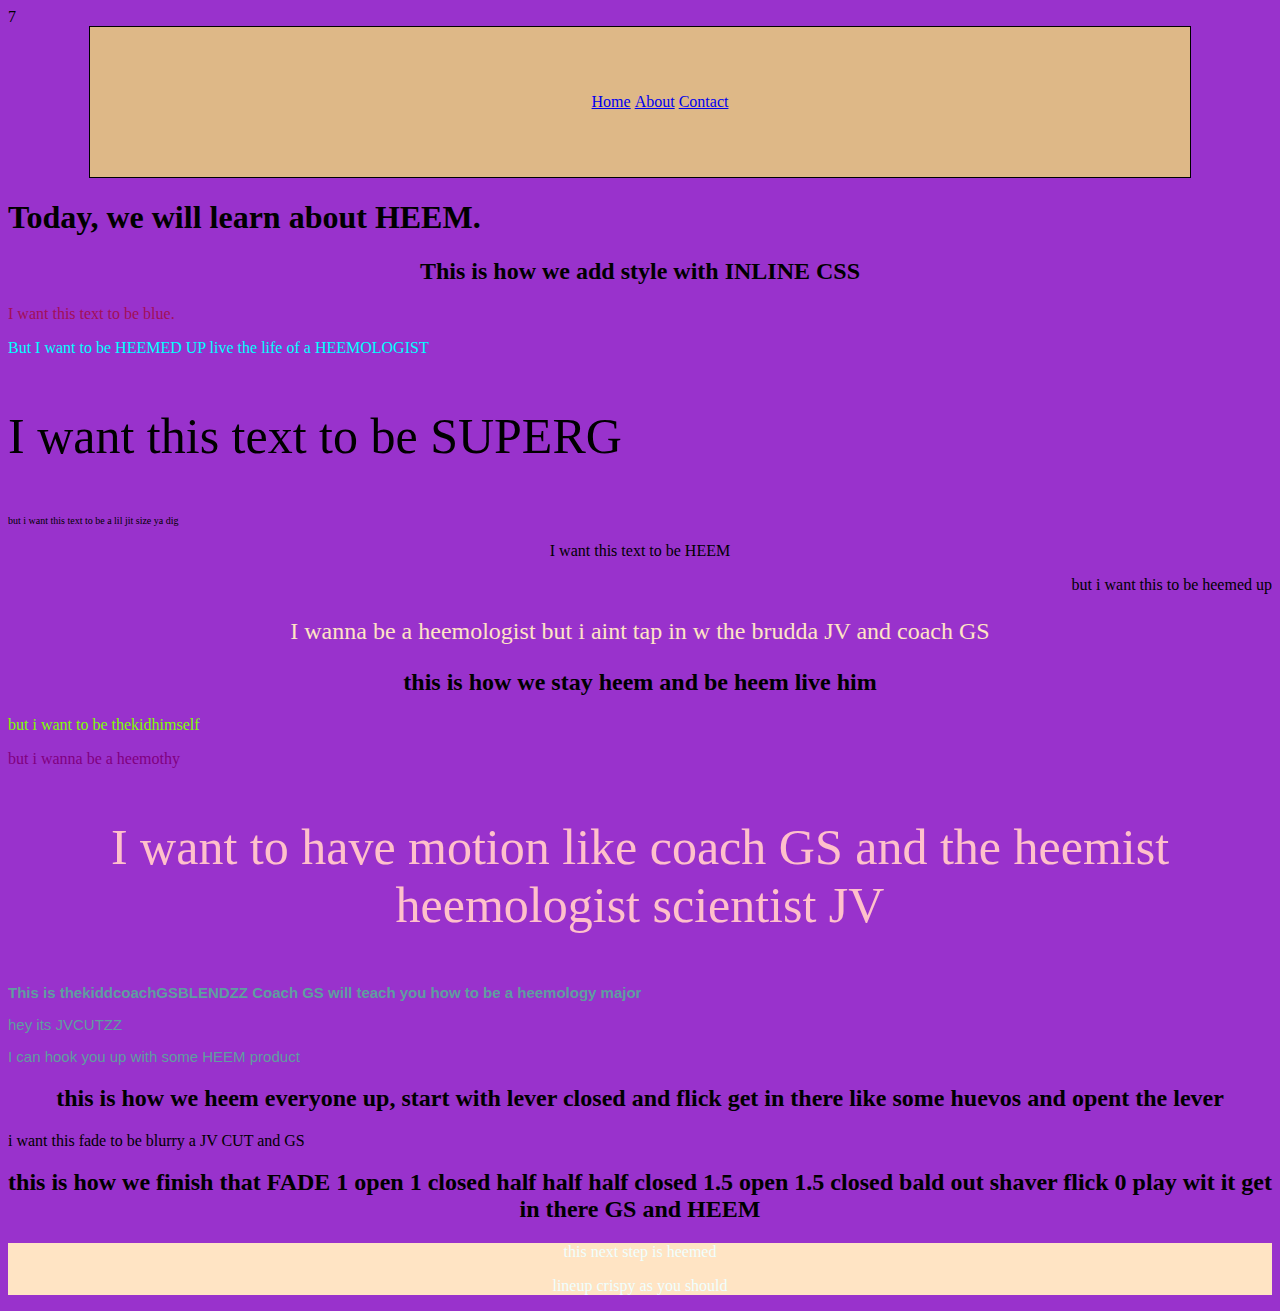
<file: css_demo/index.html>
<!DOCTYPE html>
<html lang="en">
<head>
    <meta charset="UTF-8">
    <meta name="viewport" content="width=device-width, initial-scale=1.0">
    <title>CSS Demo GS</title>
    7
    <link rel="stylesheet" href="css/style.css">
    <style>
        #green-text {
            color:chartreuse;
        }
        #purple-text {
            color:purple;
        }
        #multi-text {
            color:pink;
            text-align: center;
            font-size: 50px;
        }
        h2 {
text-align:center;
        }
        .multi-line {
            font-size: 15px;
            color:cadetblue;
            font-family: 'Lucida Sans', 'Lucida Sans Regular', 'Lucida Grande', 'Lucida Sans Unicode', Geneva, Verdana, sans-serif;
        }
    </style>
</head>

<body>
    <div class="container">
        <ul class="nav">
            <li><a href="index.html">Home</a></li>
            <li><a href="about.html">About</a></li>
            <li><a href="contact.html">Contact</a></li>
        </ul>
    </div>
    
   
    <h1>Today, we will learn about HEEM.</h1>
    <h2>This is how we add style with INLINE CSS</h2>
    <p style="color:rgb(162, 15, 88);">I want this text to be blue.</p>
    <p style="color:aqua;">But I want to be HEEMED UP live the life of a HEEMOLOGIST</p>
    <p style="font-size: 50px;">I want this text to be SUPERG </p>
    <p style="font-size: 10px;">but i want this text to be a lil jit size ya dig</p>
    <p style="text-align: center"> I want this text to be HEEM</p>

    <p style="text-align: right;" >but i want this to be heemed up</p>
    <p style="color:bisque; font-size: 24px; text-align: center;" >I wanna be a heemologist but i aint tap in w the brudda JV and coach GS</p>
    <h2> this is how we stay heem and be heem live him</h2>
    <p id="green-text" > but i want to be thekidhimself</p>
    <p id="purple-text" >but i wanna be a heemothy</p>
<p id="multi-text">I want to have motion like coach GS and the heemist heemologist scientist JV</p>
<h3 class="multi-line">This is thekiddcoachGSBLENDZZ Coach GS will teach you how to be a heemology major</h3>
<p class="multi-line">hey its JVCUTZZ</p>
<p class="multi-line">I can hook you up with some HEEM product</p>

<h2>this is how we heem everyone up, start with lever closed and flick get in there like some huevos and opent the lever</h2>
<p id="baby-blue-text">i want this fade to be blurry a JV CUT and GS</p>
<h2>this is how we finish that FADE 1 open 1 closed half half half closed 1.5 open 1.5 closed bald out shaver flick 0 play wit it get in there GS and HEEM</h2>
<div class="copy">
    <p>this next step is heemed</p>

    <p> lineup crispy as you should</p>
</div>
</body>
</html>
</file>
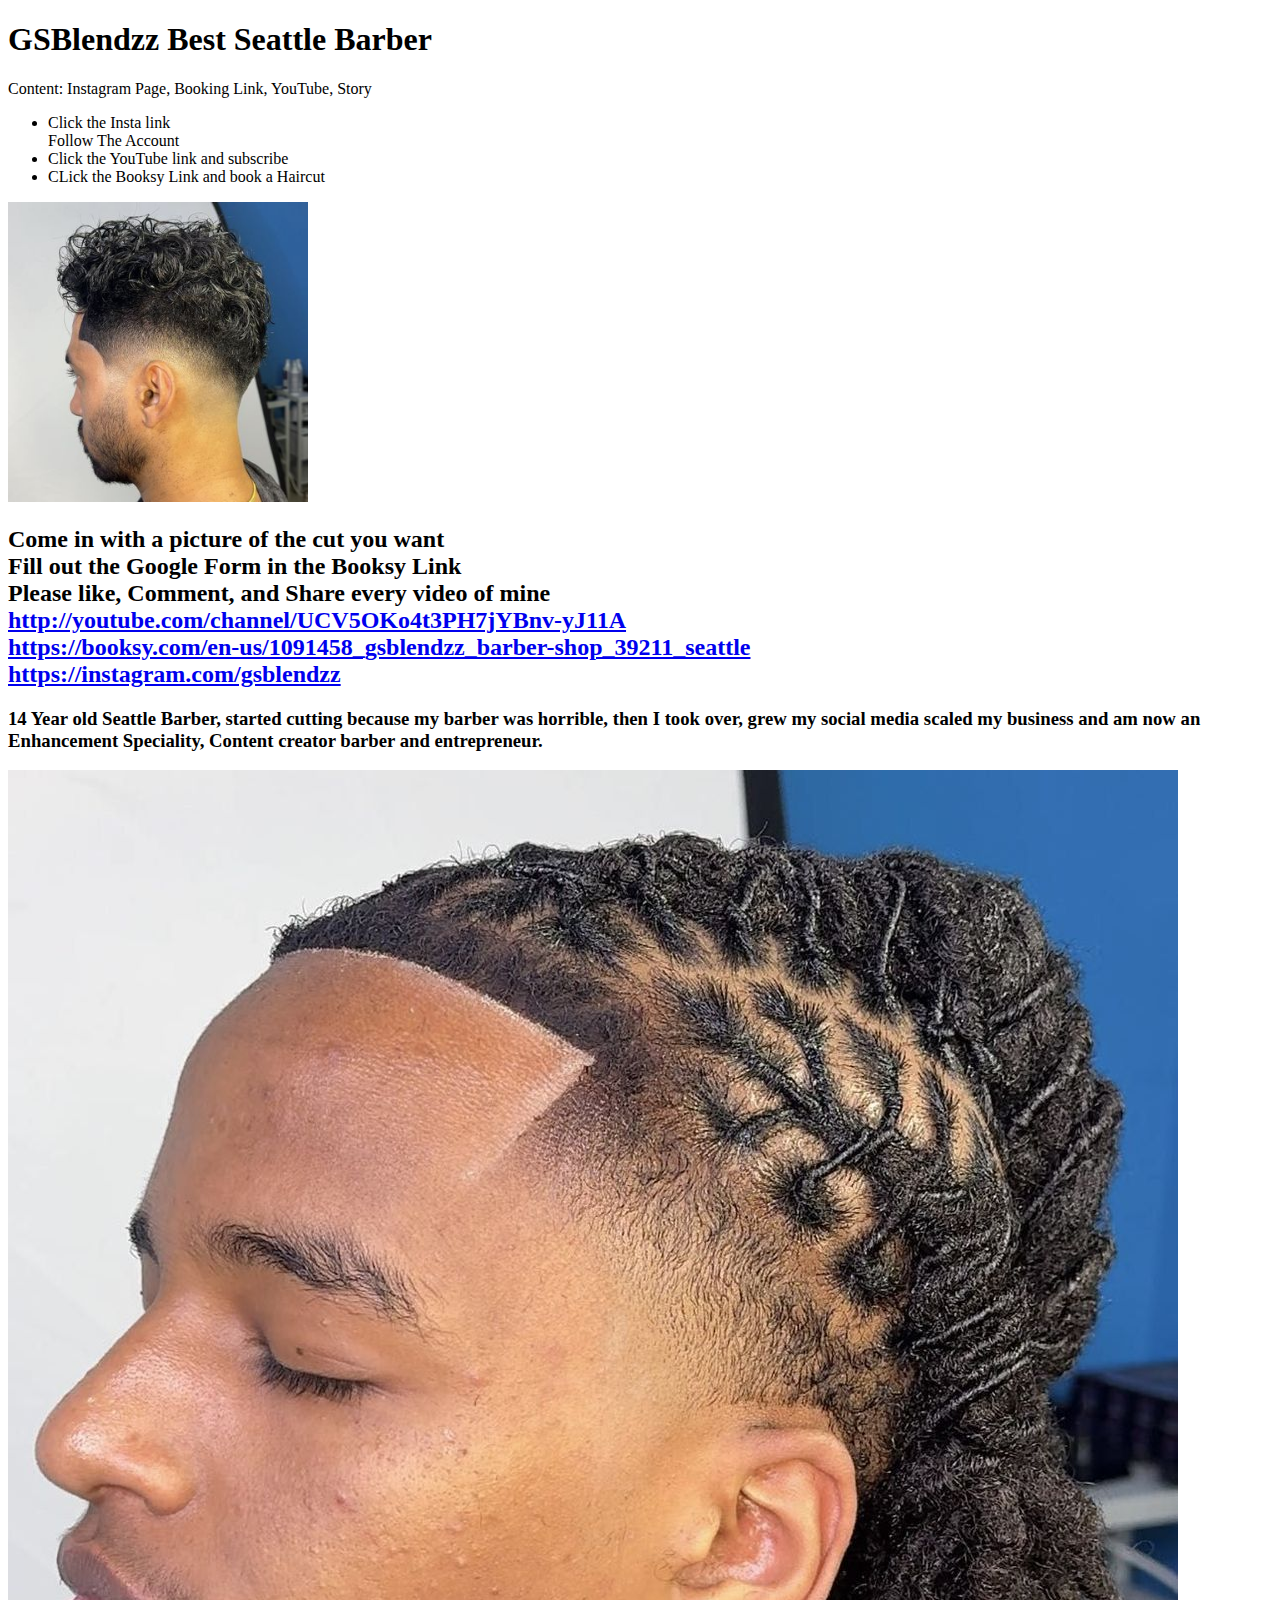
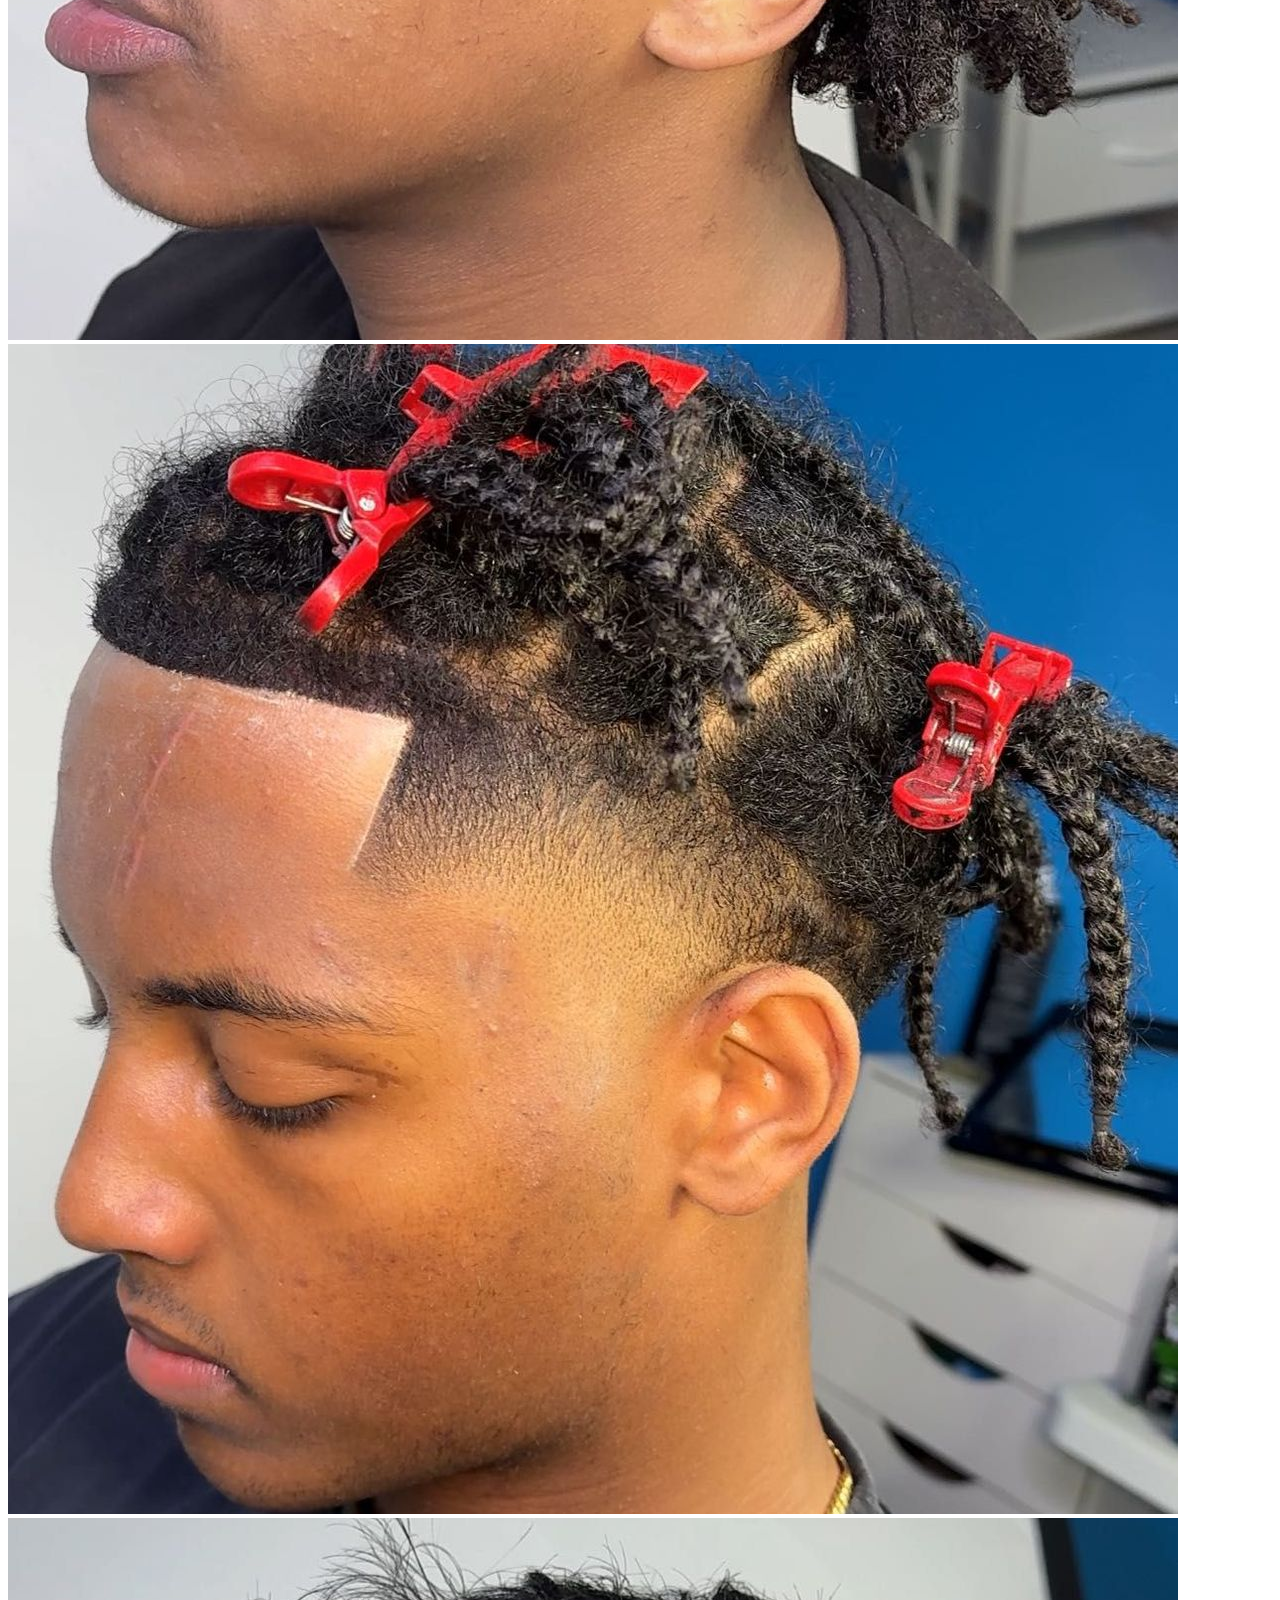
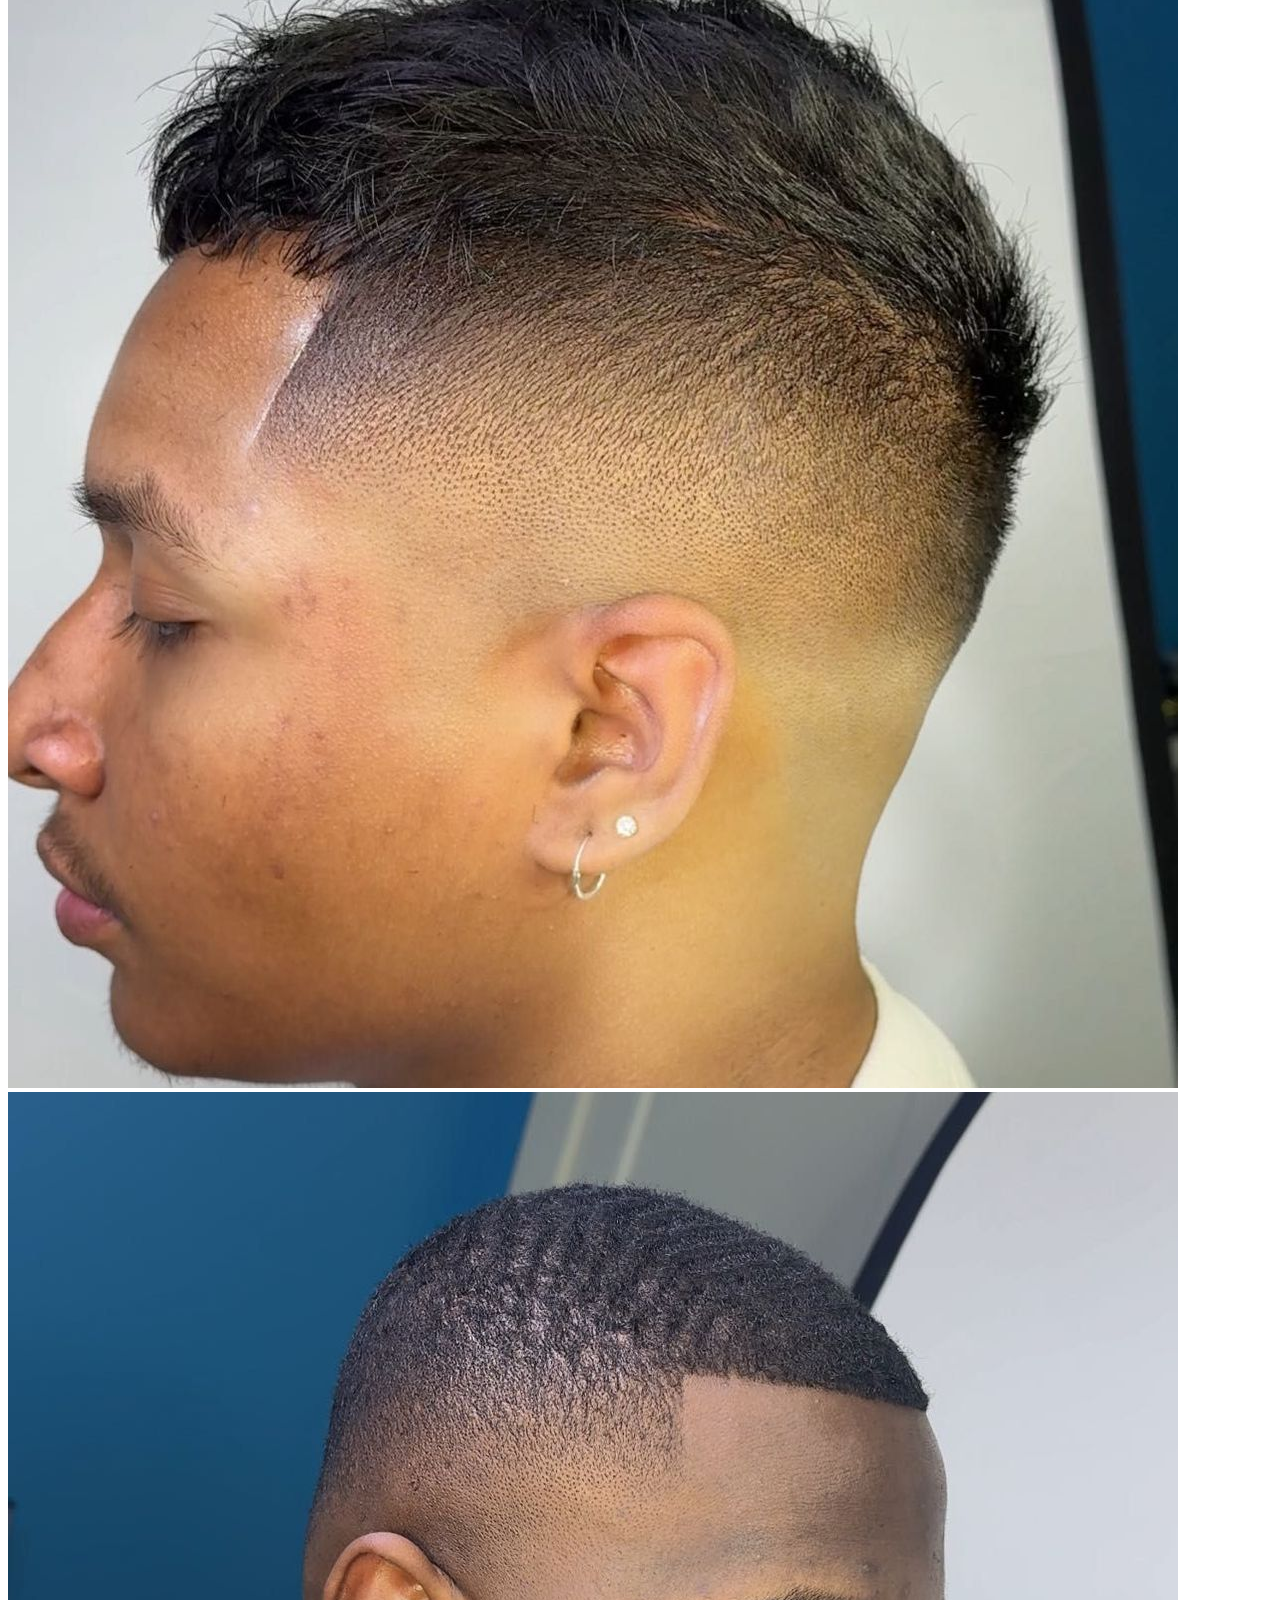
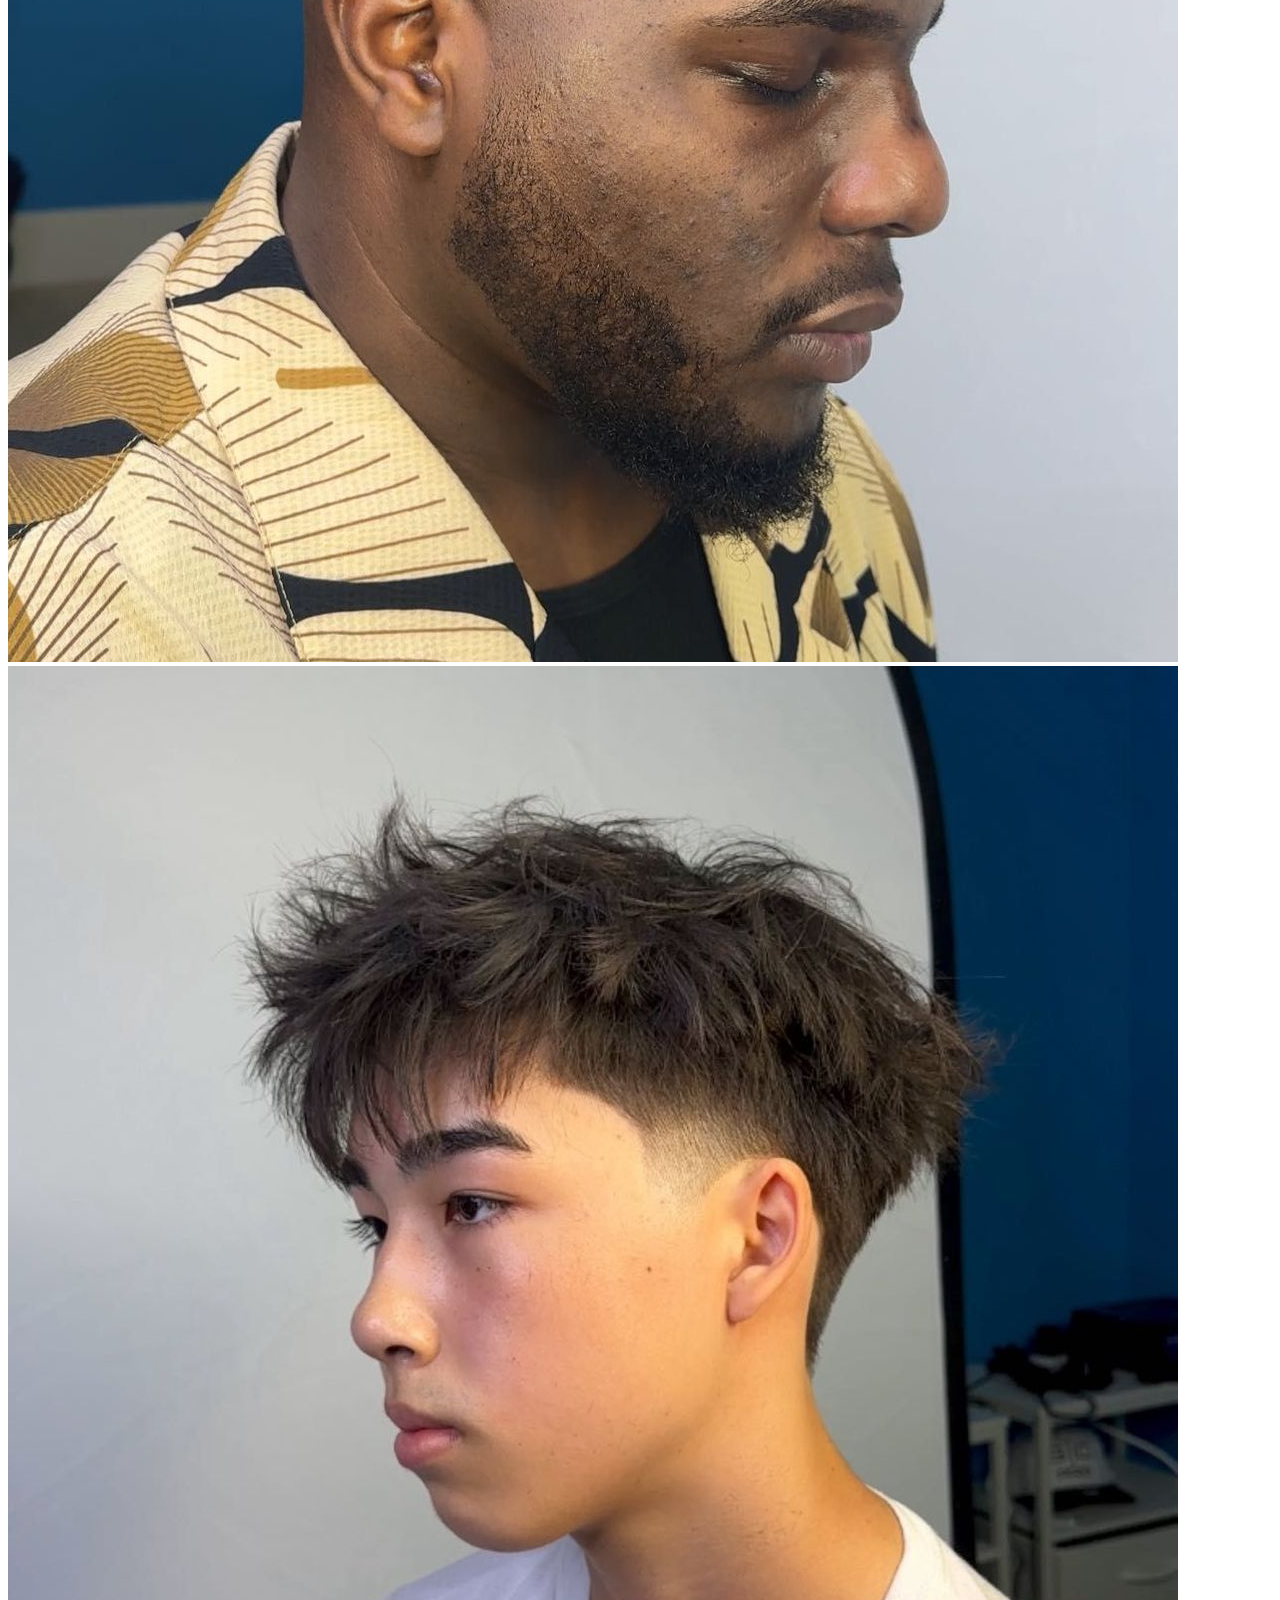
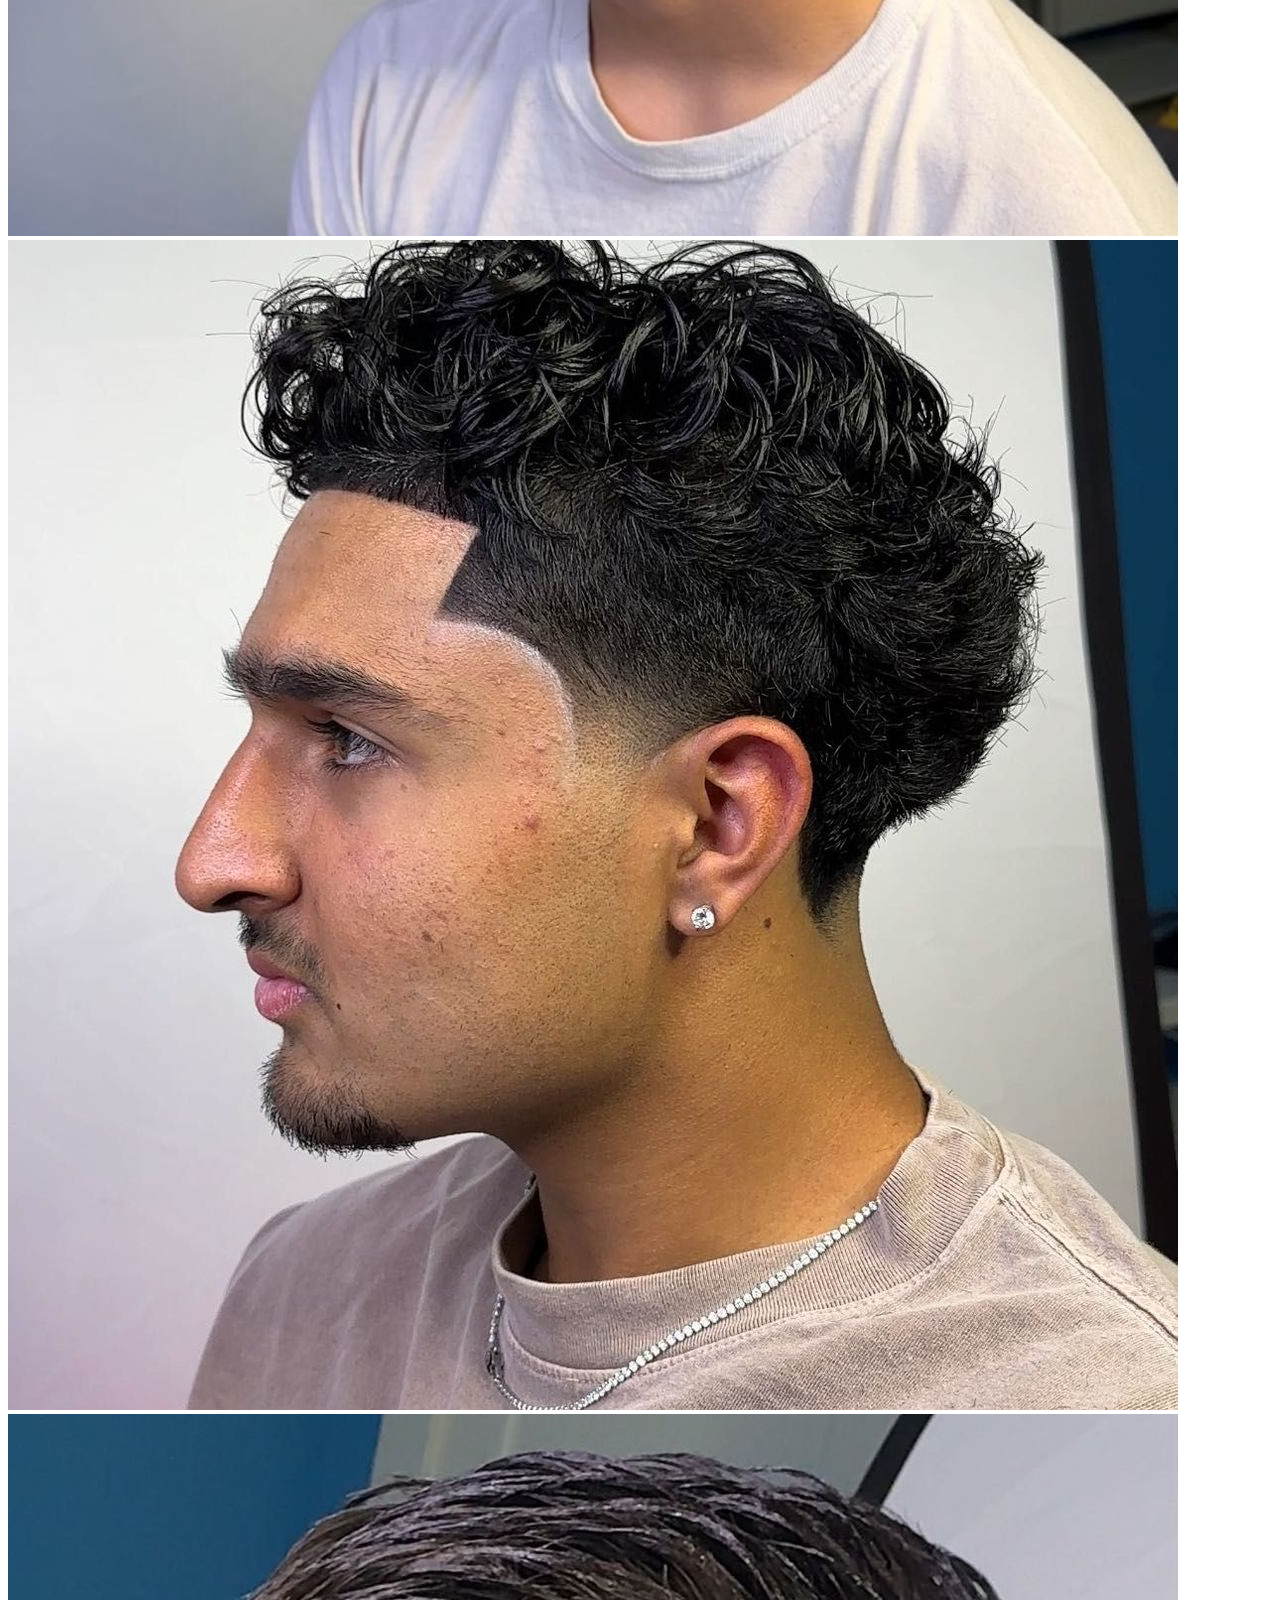
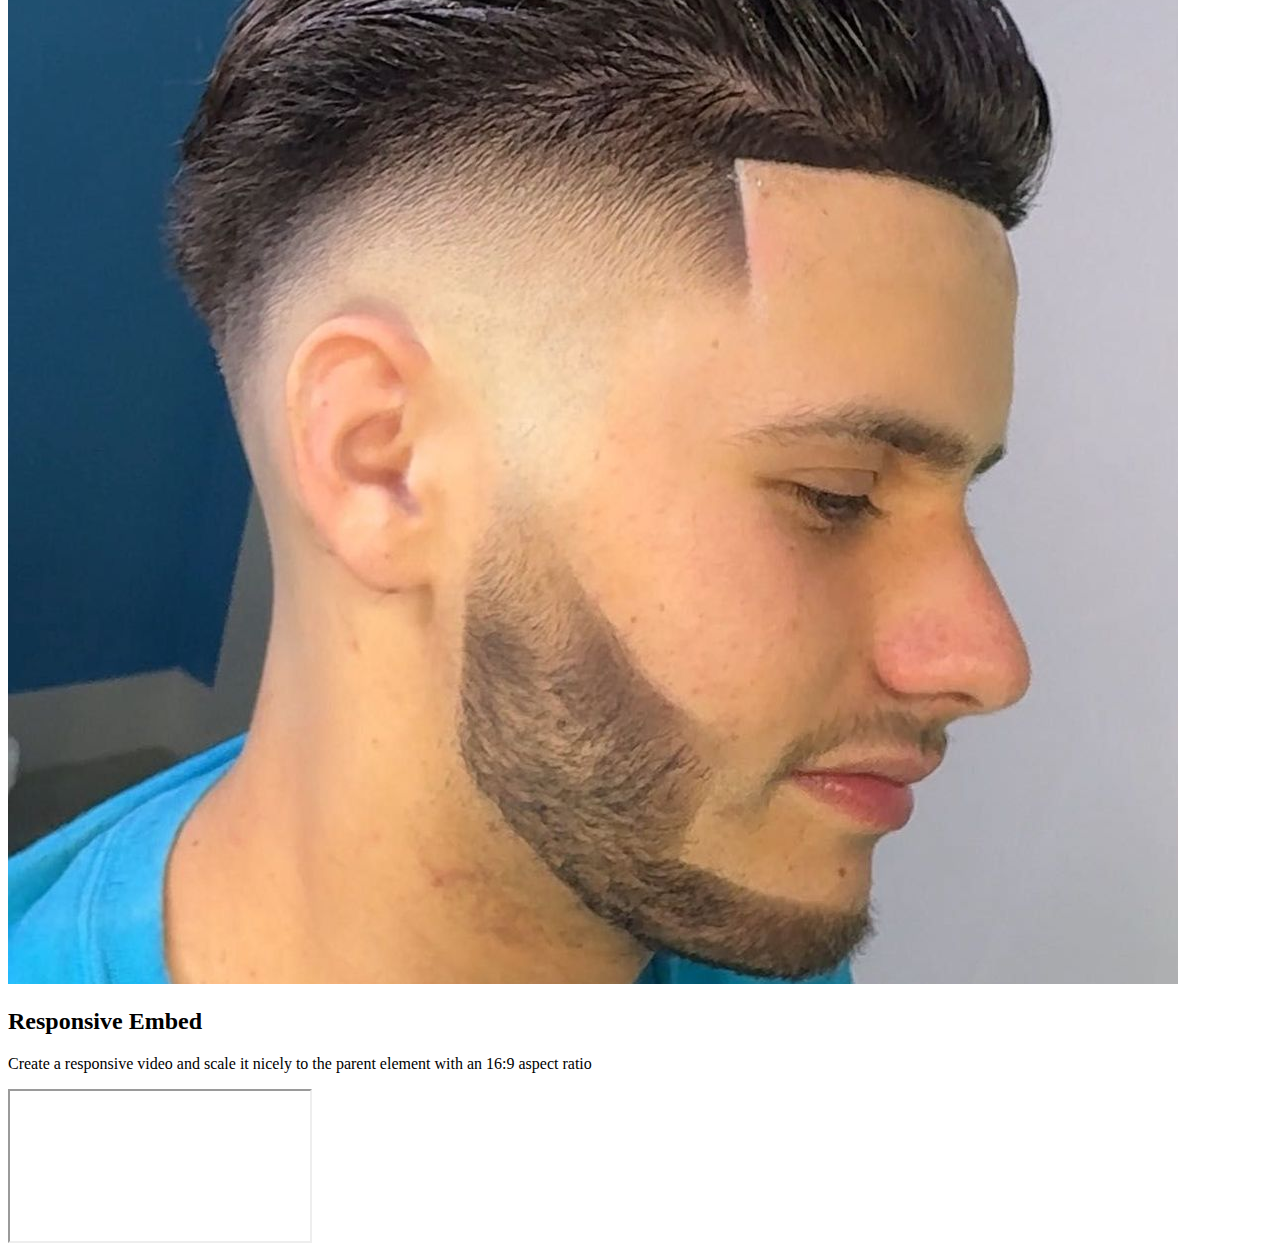
<file: html_demo/index.html>
<!DOCTYPE html>
<html>
    <title>GS </title>
<head> <link rel="icon" type="image/x-icon" href="images/html_gs.jpeg">
<title>Michael GS | HTML Demo</title>
</head>
<body>
    <h1>GSBlendzz Best Seattle Barber</h1>
<p>Content: Instagram Page, Booking Link, YouTube, Story</p>
<ul>
    <li>Click the Insta link 
    </li>Follow The Account
    <li>Click the YouTube link and subscribe</li>
    <li>CLick the Booksy Link and book a Haircut</li>
</ul>
<img src="images/html_haircut.jpeg" width="300" alt="html_haircut"> 
</body>
</html>

<h2><a>
    <li> Come in with a picture of the cut you want
        <li>Fill out the Google Form in the Booksy Link</li>
        <li>Please like, Comment, and Share every video of mine</li>
        <li><a href="http://youtube.com/channel/UCV5OKo4t3PH7jYBnv-yJ11A">http://youtube.com/channel/UCV5OKo4t3PH7jYBnv-yJ11A</a></li>
        <li><a href="https://https://booksy.com/en-us/1091458_gsblendzz_barber-shop_39211_seattle">https://booksy.com/en-us/1091458_gsblendzz_barber-shop_39211_seattle</a></li>
        
        <li><a href="https://instagram.com/gsblendzz">https://instagram.com/gsblendzz</a></li>
        <h3>14 Year old Seattle Barber, started cutting because my barber was horrible, then I took over, grew my social media scaled my business and am now an Enhancement Speciality, Content creator barber and entrepreneur.</h3>
        
        <div class="row">
            <div class="column">
              <img src="images/html_barber.jpeg">
              <img src="images/html_G.jpeg">
              <img src="images/GG.jpeg">
              <img src="images/waves.jpeg">
              <img src="images/blowout.jpeg">
              <img src="images/taper.jpeg">
              <img src="images/fade.jpeg">
            </div>



<div class="container">
  <h2>Responsive Embed</h2>
  <p>Create a responsive video and scale it nicely to the parent element with an 16:9 aspect ratio</p>
  <div class="embed-responsive embed-responsive-16by9">
    <iframe class="embed-responsive-item" src="https://www.youtube.com/watch?v=rVPx4XjS4Bo&t=167s"></iframe>
  </div>
</div>

</body>
</html>
</file>
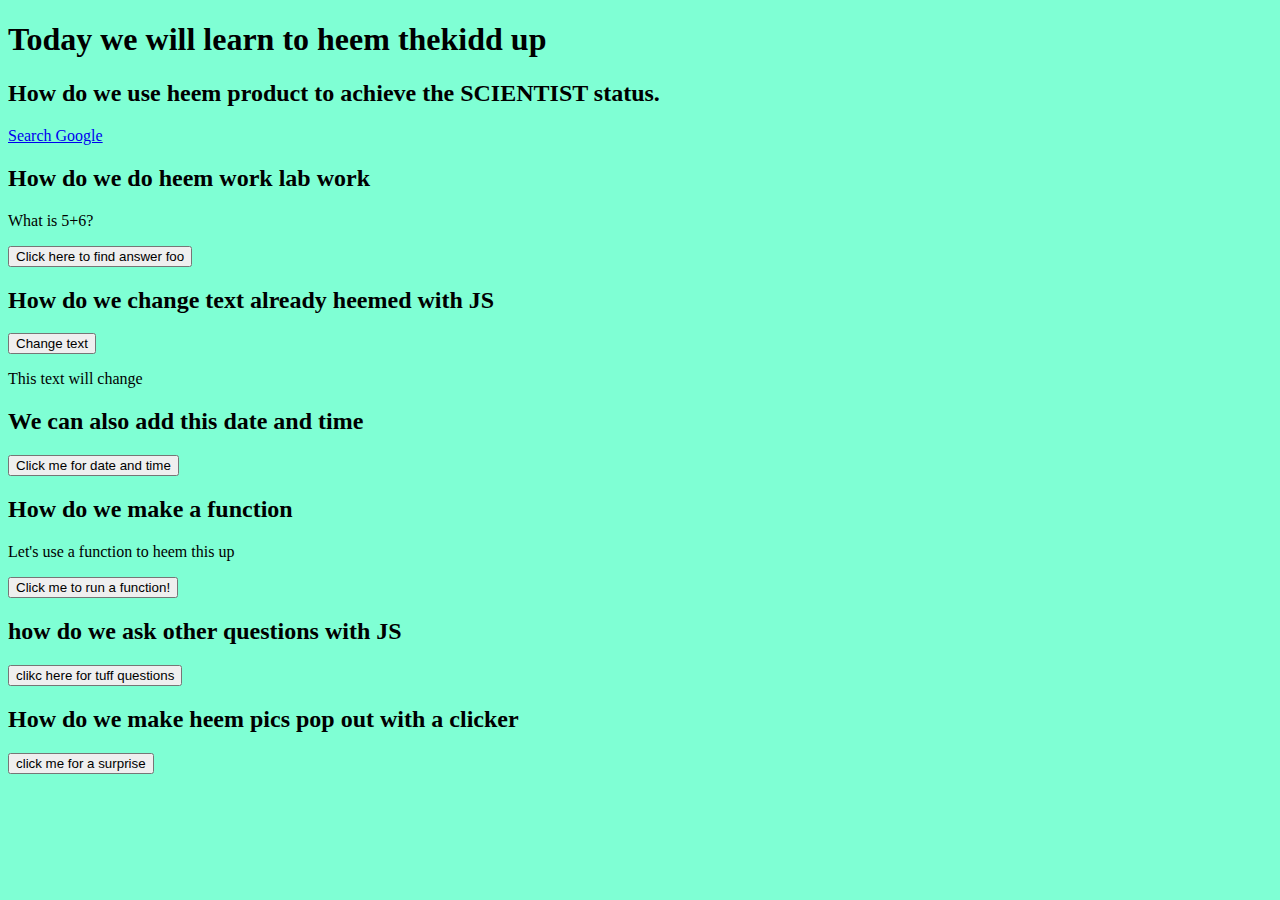
<file: js_demo/index.html>
<!DOCTYPE html>
<html lang="en">
<head>
    <meta charset="UTF-8">
    <meta name="viewport" content="width=device-width, initial-scale=1.0">
    <title>GS JS demo</title>
    <link rel="stylesheet" href="css/style.css">
    <script type="text/javascript" src="js/script.js"></script>
</head>
<body>
    <h1>Today we will learn to heem thekidd up</h1>
    <h2>How do we use heem product to achieve the SCIENTIST status.</h2>
    <p><a href="https://jvcutzz.com" target="_blank" onclick="alert('warning\n you are not a HEEMOLOGIST IF YOU LEAVE THIS SITE, are you sure you want to be a normal fool or do you want to be a top floor boss & heemothy heemologist')">Search Google</a></p>

    <h2>How do we do heem work lab work</h2>
    <p>What is 5+6?</p>
    <button onclick="document.getElementById('add').innerHTML = 5 + 6;">
        Click here to find answer foo
    </button>
    <p id="add"></p>

    <h2>How do we change text already heemed with JS</h2>
    <button onclick="document.getElementById('change').innerHTML = 'Click me to change the text below!'">
        Change text
    </button>
    <p id="change">This text will change</p>
    
    <h2>We can also add this date and time</h2>
    <button onclick="document.getElementById('date').innerHTML = new Date();">
        Click me for date and time
    </button>
    <p id="date"></p>

    <h2>How do we make a function</h2>
    <p>Let's use a function to heem this up</p>
    <button onclick="pFun()">Click me to run a function!</button>
    <p id="pfun"></p>
<h2>how do we ask other questions with JS</h2>
<button onclick="askQuestion()">clikc here for  tuff questions</button>
<p id="question"></p>

<h2>How do we make heem pics pop out with a clicker</h2>
<button onclick="showImage()"> click me for a surprise </button>
<img id="fade" width="500px">
    <script>
        // Define the askname variable and prompt for the user's name
        var askname = prompt("What's your name, Heemologist?");

        function pFun() {
            // Display a personalized message using askname
            var p = document.getElementById('pfun');
            p.innerHTML = 'Hello ' + askname + '! You just ran a function like a heem boss!';
            p.style.fontSize = '30px';
            p.style.color = 'pink';
           
        }
        function showImage() {
            var image= document.getElementById ('Fade');
            image.src= 'images/highfade.jpg'
        }
    </script>
</body>
</html>
</file>
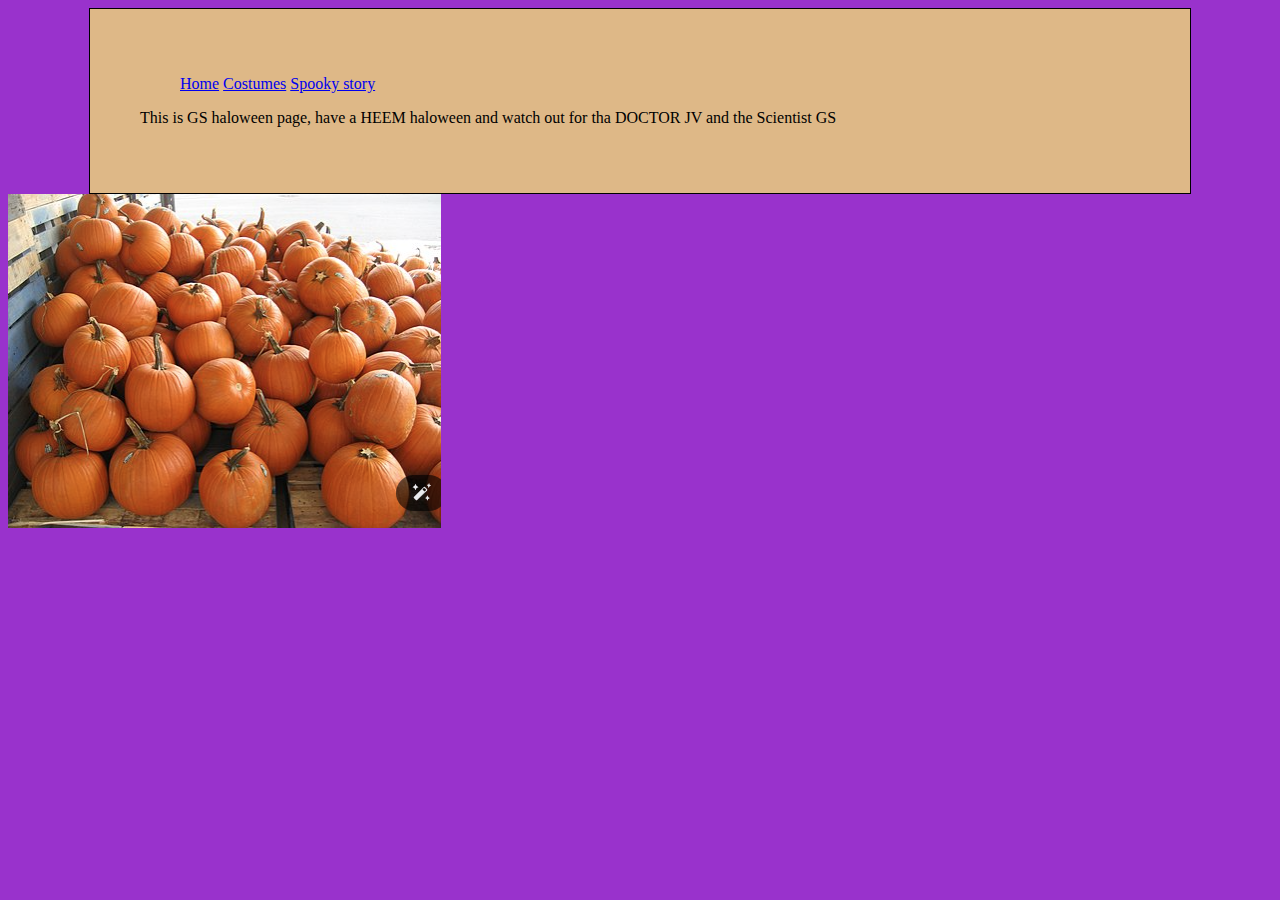
<file: midterm/index.html>
<!DOCTYPE html>
<html lang="en">
<head>
    <meta charset="UTF-8">
    <meta name="viewport" content="width=device-width, initial-scale=1.0">
    <title>Home</title>
    <link rel="stylesheet" href="css/style.css">
</head>
<body>
    <div class="container">
<ul class="nav">
<li><a href="index.html">Home</a></li>
<li><a href="costumes.html">Costumes</a></li>
<li><a href="spooky_story.html">Spooky story</a></li>
</ul>
<p>This is GS haloween page, have a HEEM haloween and watch out for tha DOCTOR JV and the Scientist GS</p>
    </div>
   <img src="images/pumpkin.png" alt="pumpkin">

</body>
</html>
</file>
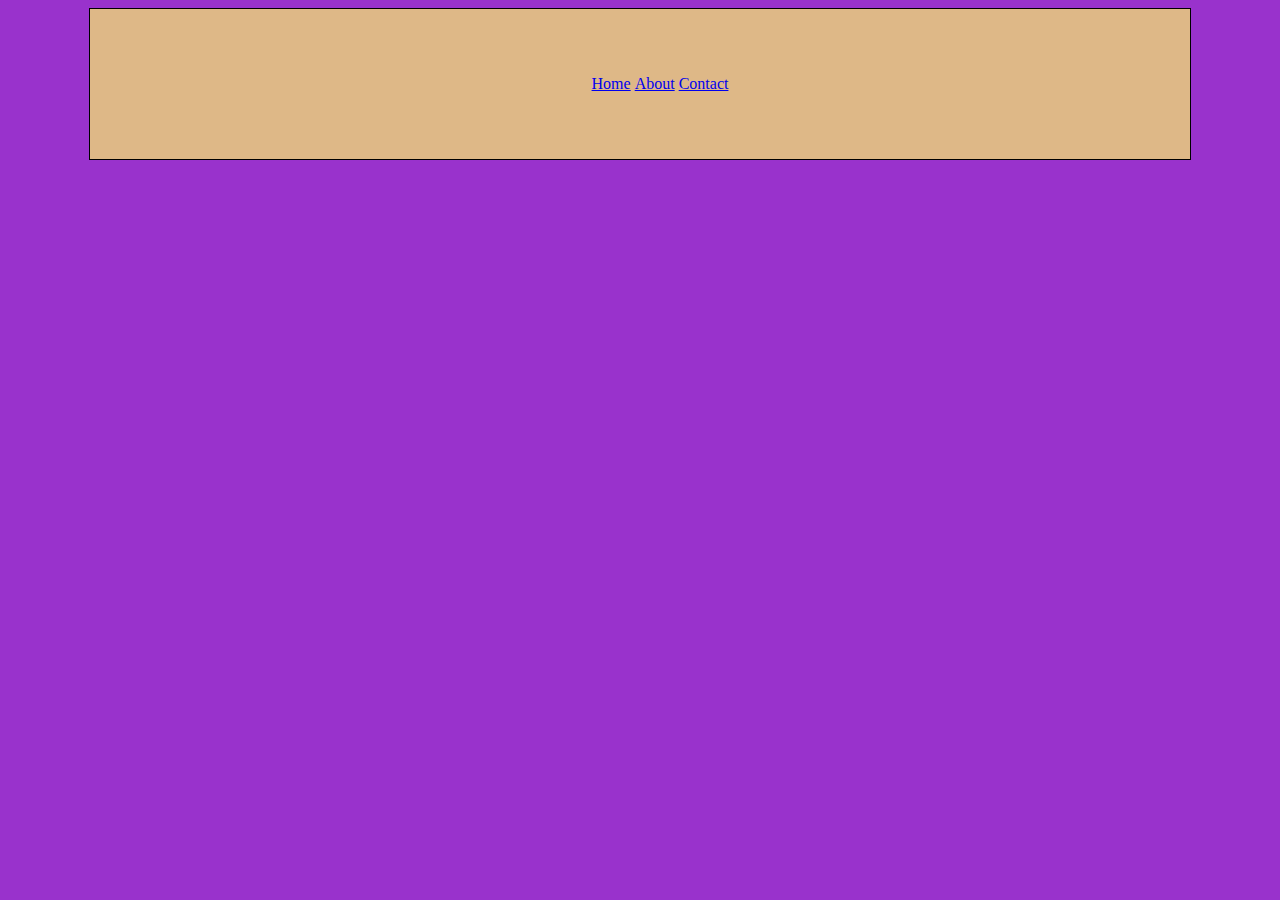
<file: css_demo/about.html>
<!DOCTYPE html>
<html lang="en">
<head>
    <meta charset="UTF-8">
    <meta name="viewport" content="width=device-width, initial-scale=1.0">
    <title>Document</title>
    <link rel="stylesheet" href="css/style.css">

</head>
<body>
    <div class="container">
        <ul class="nav">
            <li><a href="index.html">Home</a></li>
            <li><a href="about.html">About</a></li>
            <li><a href="contact.html">Contact</a></li>
        </ul>
    </div>
    
</body>
</html>
</file>
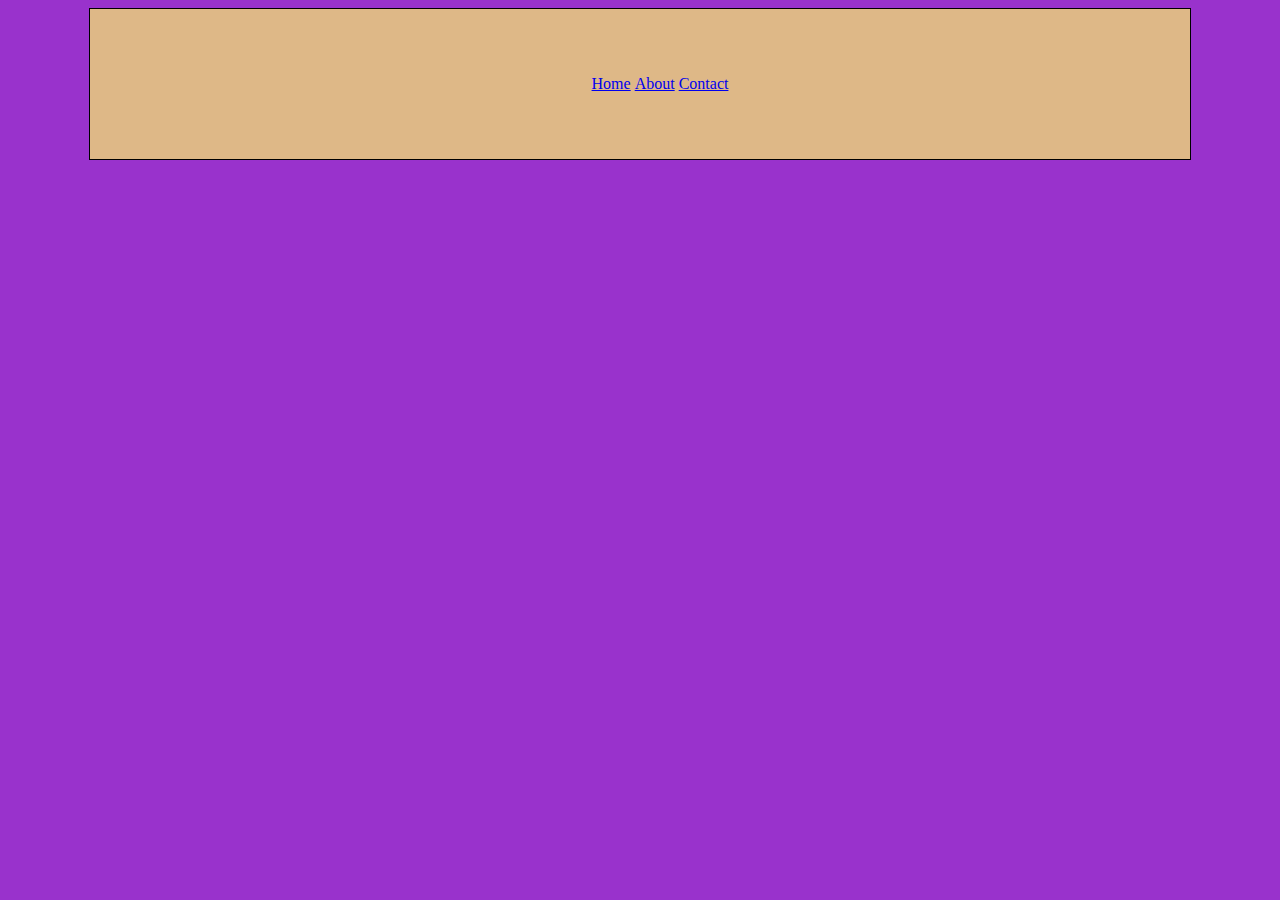
<file: css_demo/contact.html>
<!DOCTYPE html>
<html lang="en">
<head>
    <meta charset="UTF-8">
    <meta name="viewport" content="width=device-width, initial-scale=1.0">
    <title>Document</title>
    <link rel="stylesheet" href="css/style.css">

</head>
<body>
    <div class="container">
        <ul class="nav">
            <li><a href="index.html">Home</a></li>
            <li><a href="about.html">About</a></li>
            <li><a href="contact.html">Contact</a></li>
        </ul>
    </div>
    
</body>
</html>
</file>
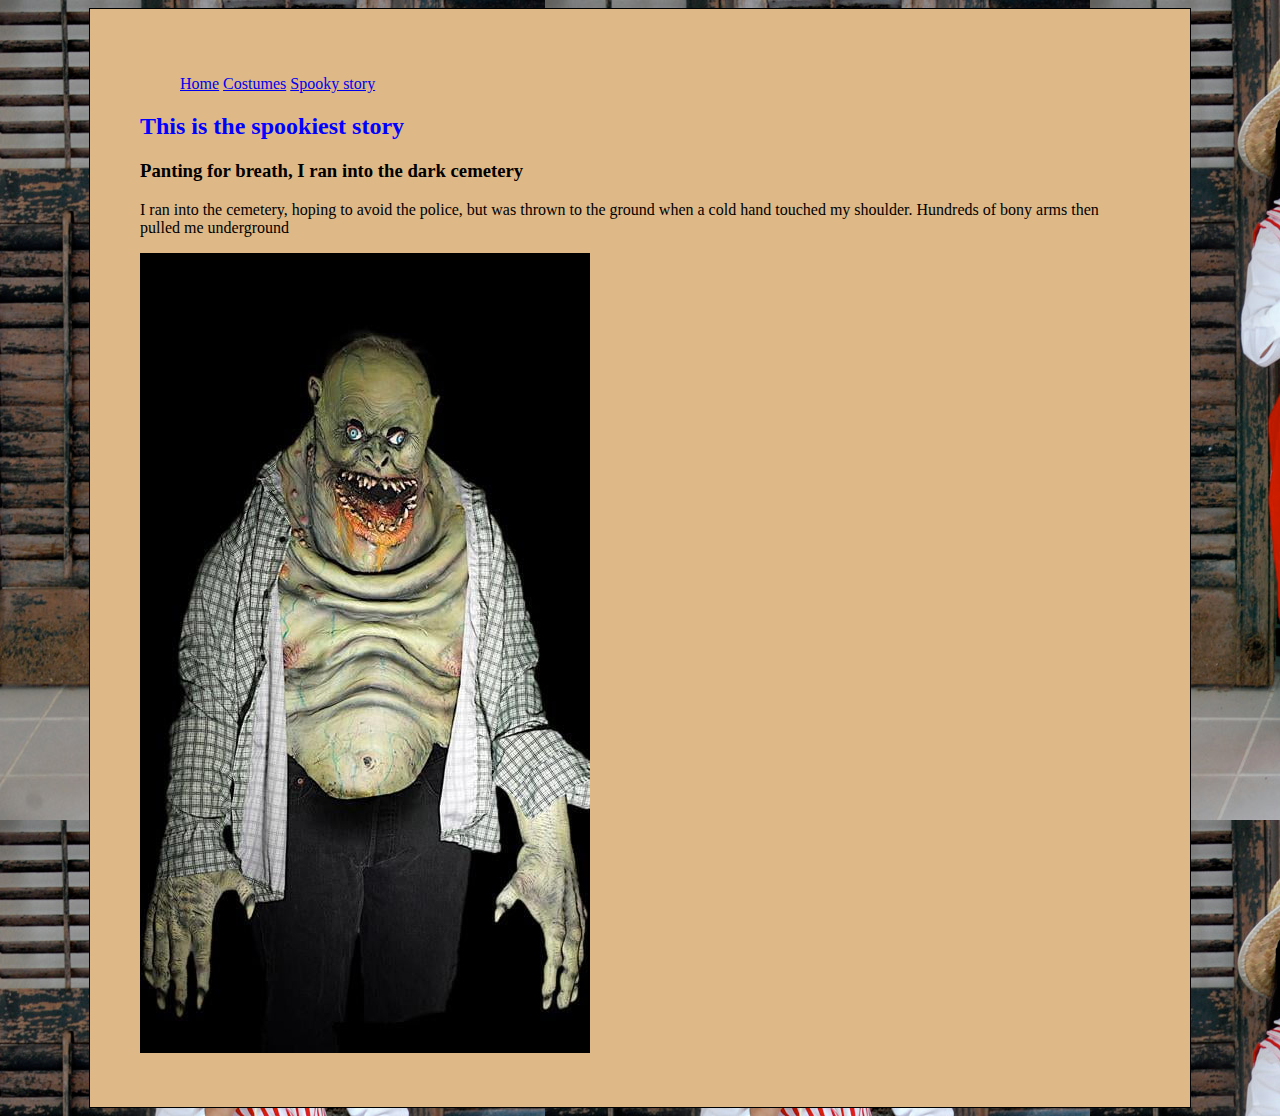
<file: midterm/spooky_story.html>
<!DOCTYPE html>
<html lang="en">
<head>
    <meta charset="UTF-8">
    <meta name="viewport" content="width=device-width, initial-scale=1.0">
    <title>Spooky Story</title>
    <link rel="stylesheet" href="css/style.css">
</head>
<body>
    <div class="container">
<ul class="nav">
<li><a href="index.html">Home</a></li>
<li><a href="costumes.html">Costumes</a></li>
<li><a href="spooky_story.html">Spooky story</a></li>
</ul>
<h2 style="color: blue;">

    This is the spookiest story
</h2>
<h3>
    Panting for breath, I ran into the dark cemetery
</h3>
<p>
    I ran into the cemetery, hoping to avoid the police, but was thrown to the ground when a cold hand touched my shoulder. Hundreds of bony arms then pulled me underground
</p>
<img src="images/zombie.jpg" alt="zombie">
    </div>
</body>
<style>
    body{
        background-image: url("images/cakies.jpg")
    }
</style>
</html>
</file>
<file: css_demo/css/style.css>
s#baby-blue-text {
    color:cornflowerblue;
}

body {background-color: blueviolet;
    background-color: darkorchid;

}
.nav {
    list-style: none;
    text-align: center;

}
.nav li {
    display: inline;
    margin: right 20px;
    
}
.copy {
    background-color: bisque;
    color:azure;
    text-align: center;
}

.container {
    width: 1000px;
    margin: 0 auto;
    border: 1px solid black;
    padding: 50px;
    background-color: burlywood;

}
</file>
<file: js_demo/css/style.css>
body{
    background-color: aquamarine;
}
</file>
<file: midterm/css/style.css>
body {
    background-color: darkorchid;

}
nav {
    list-style: none;
    text-align: center;

}
.nav li {
    display: inline;
    margin: right 20px;
    
}
.copy {
    background-color: bisque;
    color:azure;
    text-align: center;
}

.container {
    width: 1000px;
    margin: 0 auto;
    border: 1px solid black;
    padding: 50px;
    background-color: burlywood;

}
</file>
